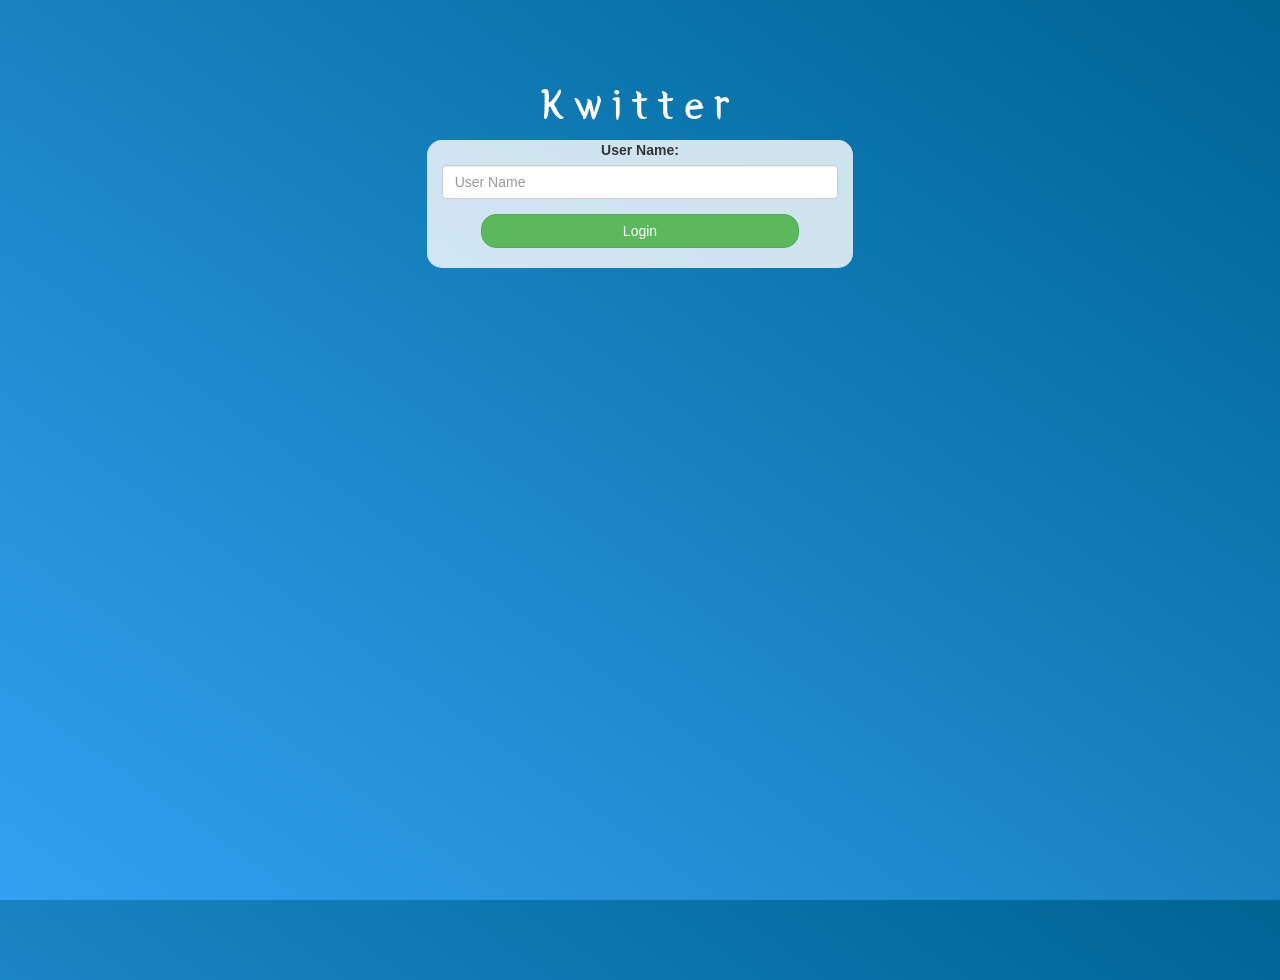
<file: index.html>
<!DOCTYPE html>
<html>
<head>
	<title>Kwitter</title>
<link href="https://fonts.googleapis.com/css?family=Yeon+Sung&display=swap" rel="stylesheet"><meta name="viewport" content="width=device-width, initial-scale=1">

<link rel="stylesheet" href="https://maxcdn.bootstrapcdn.com/bootstrap/3.4.0/css/bootstrap.min.css">
<script src="https://ajax.googleapis.com/ajax/libs/jquery/3.4.1/jquery.min.js"></script>
<script src="https://maxcdn.bootstrapcdn.com/bootstrap/3.4.0/js/bootstrap.min.js"></script>

<link rel="stylesheet" type="text/css" href="kwitter.css">
<script src="kwitter.js"></script>
</head>
<body>
    <center>
        <h1 class="header"> Kwitter </h1>
        <div class="col-lg-4 col-md-6 col-sm-6 col-xs-11 login_div">
            <div class="form-group">
                <label> User Name: </label>
                <input id="user_name" class="form-control" placeholder="User Name">
            </div>
            <button id="login_button" class="btn btn-success" onclick="adduser()"> Login </button>
            <br><br>
        </div>
    </center>
</body>
</file>
<file: kwitter.css>
html, body
{
  height: 100%;
  margin: 0;
}

body
{
background-image: linear-gradient(to right top, #33a0f1, #2591d9, #1882c1, #0a73aa, #006494);
}

.header
{
	color: white;
	font-family: 'Yeon Sung';
	font-size: 45px;
	letter-spacing: 10px;
	margin-top: 80px;
}
.header img
{
	width: 80px;
	margin-left: -15px;
}

.login_div
{
	background: rgba(255,255,255,0.8);
	float: none;
	border-radius: 15px;
}

.logo
{
	width: 80px;
	margin-top: 30px;
	border-radius: 40px;
}

#login_button
{
	width: 80%;
	border-radius: 15px;
}

.room_name
{
	cursor: pointer;
	font-size: 20px;
}


#logout
{
	font-size: 20px;
	float: right;
}


#output
{
	padding: 10px;
	width:80%;
	background: rgba(255,255,255,0.8);
	border-radius: 15px;
}

.input_div_room_page
{
	width: 80%;
}

.input_div label
{
	color: white;font-size: 20px;
}


.input_div_message_page
{
	position: fixed;bottom: 0px;width: 100%;background: rgba(255,255,255,0.8);
}
.input_div_message_page label
{
	color: black;
}
.input_div_message_page #msg
{
	width: 80%;
}
.input_div_message_page button
{
	margin-top: 15px;
	width: 50%; 
}
.color_white
{
	color: white
}

.user_tick
{
	width:20px;
}
.message_h4
{
	padding-left:5px;color:grey;
}
</file>
